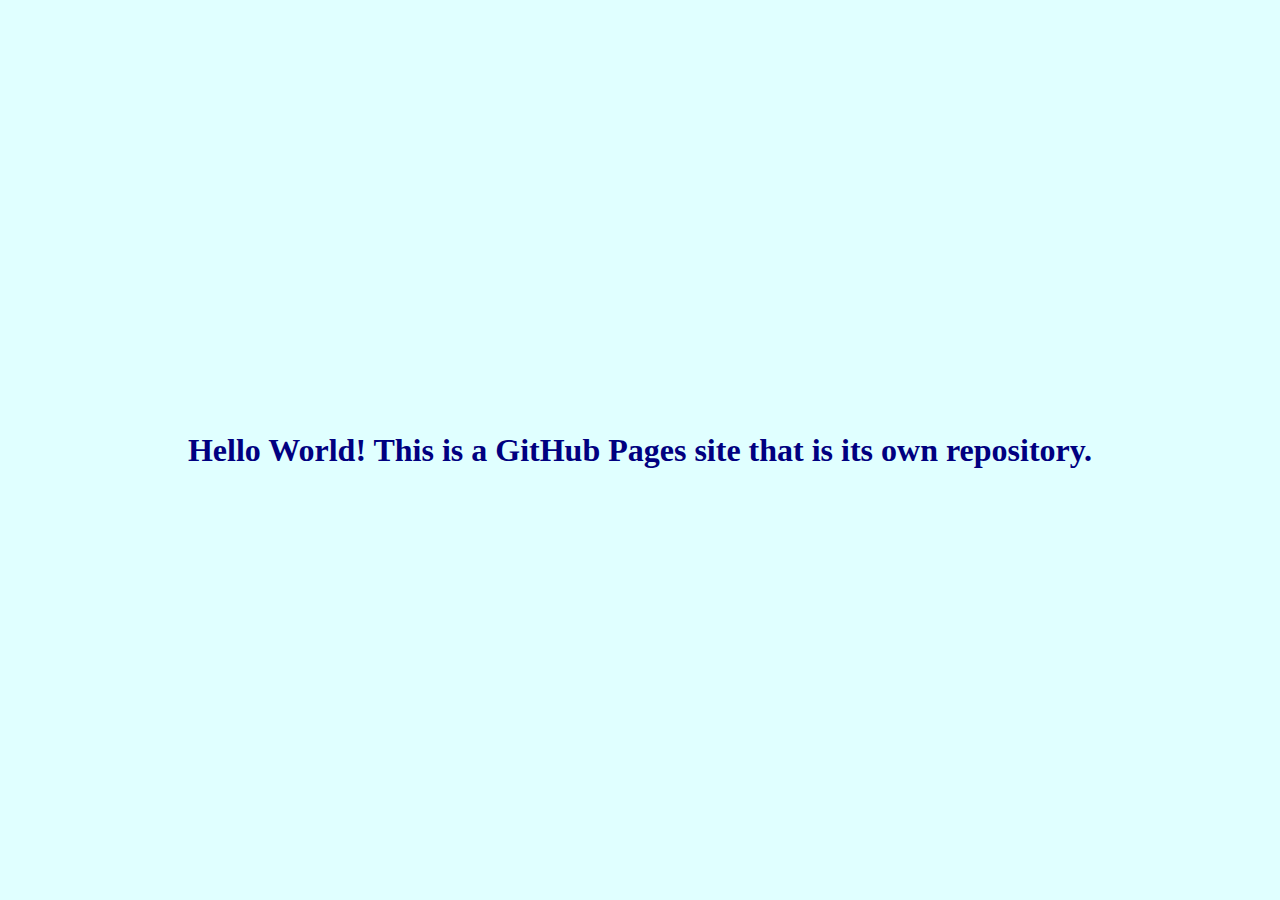
<file: index.html>
<!DOCTYPE html>
<html lang="en">
  <head>
    <meta charset="UTF-8" />
    <meta name="viewport" content="width=device-width, initial-scale=1.0" />
    <link rel="stylesheet" href="styles.css" />
    <title>Brigham's GitHub Pages Site</title>
  </head>
  <body>
    <div class="container">
      <h1>
        Hello World! This is a GitHub Pages site that is its own repository.
      </h1>
    </div>
  </body>
</html>
</file>
<file: styles.css>
*,
*::before,
*::after {
  box-sizing: border-box;
}

html {
  font-family: Cambria, Cochin, Georgia, Times, "Times New Roman", serif;
}

body {
  margin: 0;
}

.container {
  display: flex;
  justify-content: center;
  height: 100vh;
  align-items: center;
  background: lightcyan;
  padding: 2rem;
}

h1 {
  color: navy;
  text-align: center;
}
</file>
